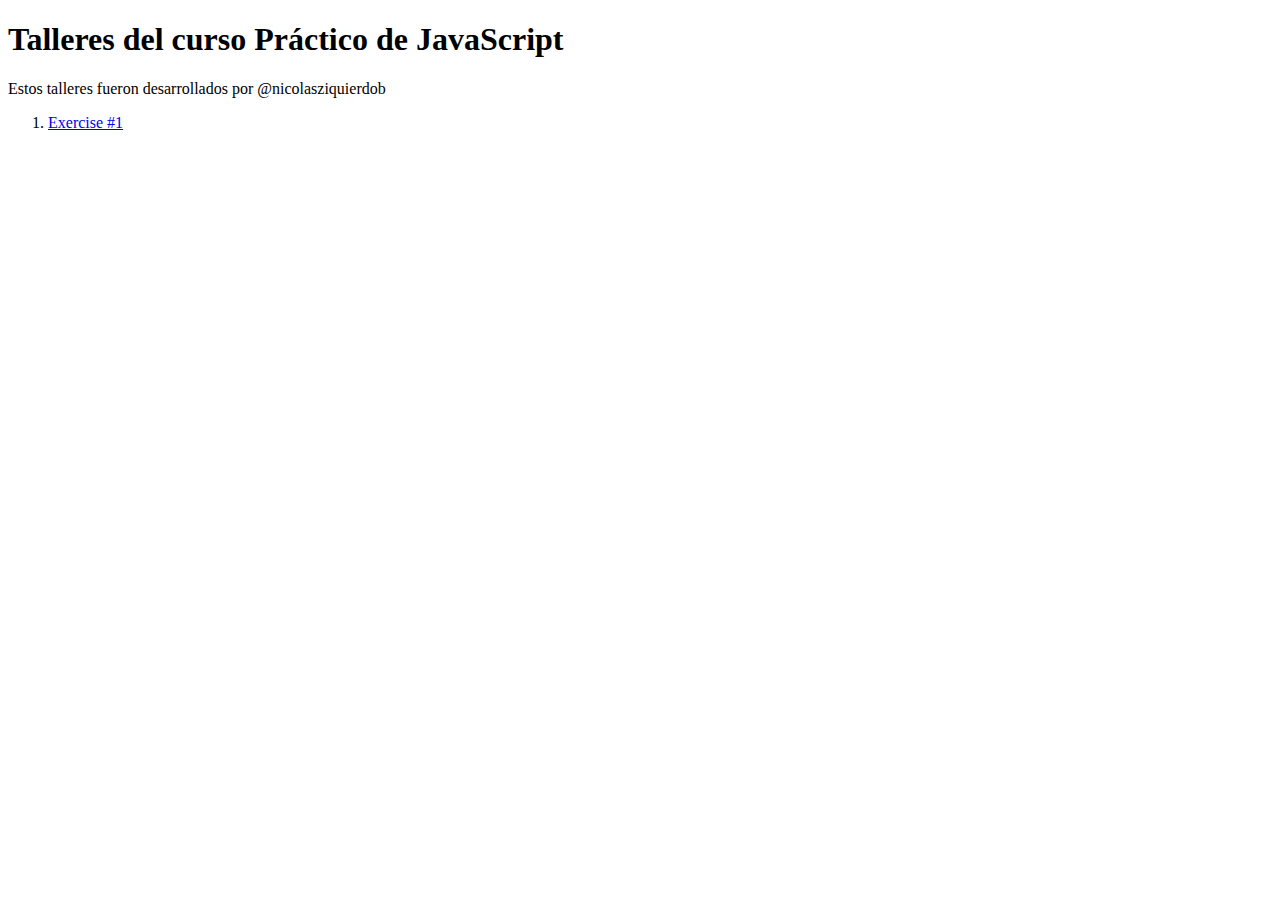
<file: index.html>
<!DOCTYPE html>
<html lang="en">
<head>
    <meta charset="UTF-8">
    <meta http-equiv="X-UA-Compatible" content="IE=edge">
    <meta name="viewport" content="width=device-width, initial-scale=1.0">
    <title>HOME || Course JavaScript</title>
</head>
<body>
    <header>
        <h1>Talleres del curso Práctico de JavaScript</h1>
        <p>Estos talleres fueron desarrollados por @nicolasziquierdob</p>
    </header>
    <section>
        <nav>
            <ol>
                <li><a href="./investment.html">Exercise #1</a></li>
            </ol>
        </nav>
    </section>
</body>
</html>
</file>
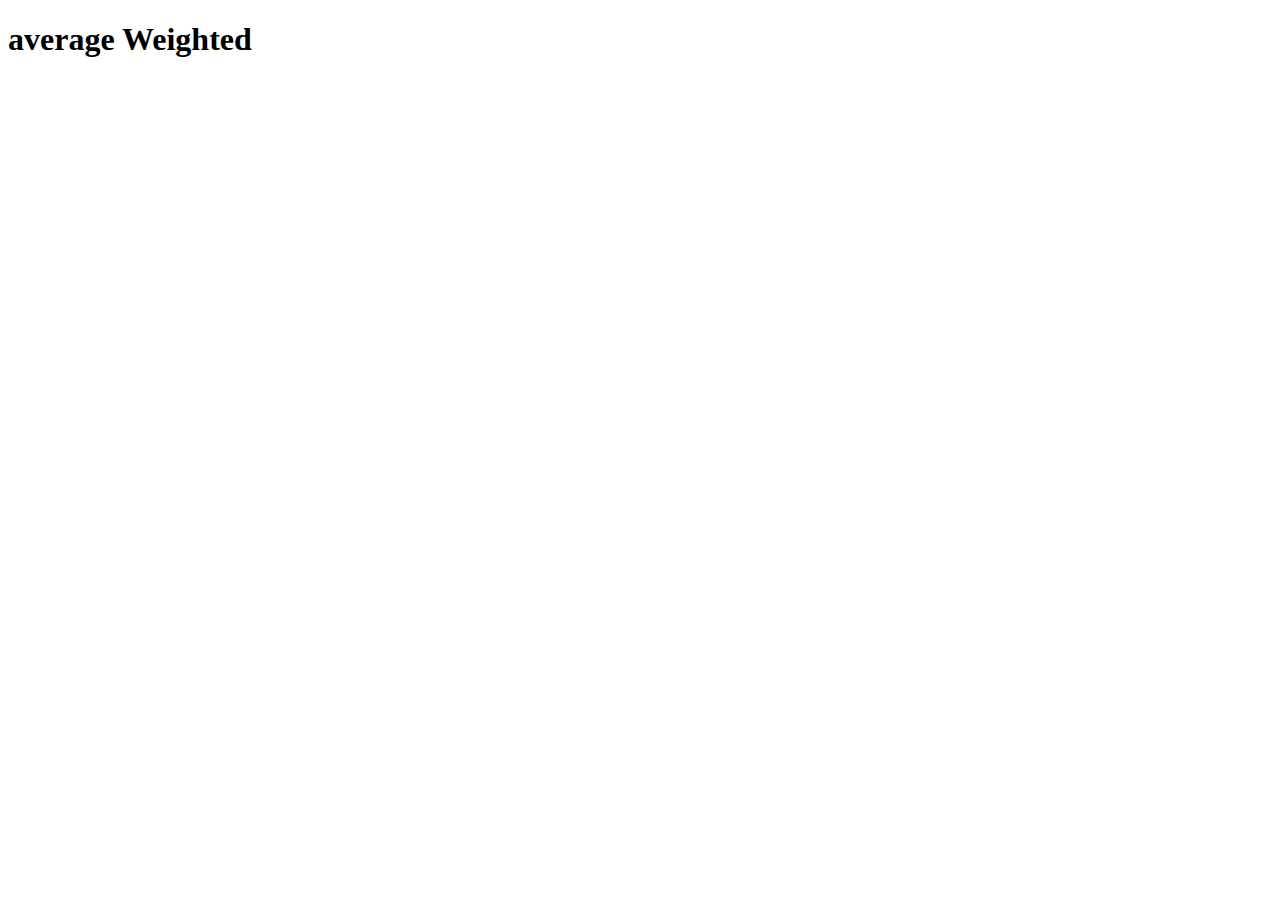
<file: averageWeighted.html>
<!DOCTYPE html>
<html lang="en">
<head>
    <meta charset="UTF-8">
    <meta http-equiv="X-UA-Compatible" content="IE=edge">
    <meta name="viewport" content="width=device-width, initial-scale=1.0">
    <title>averageWeighted</title>
</head>
<body>
    <h1>average Weighted</h1>
    <script src="averageWeighted.js"></script>
</body>
</html>
</file>
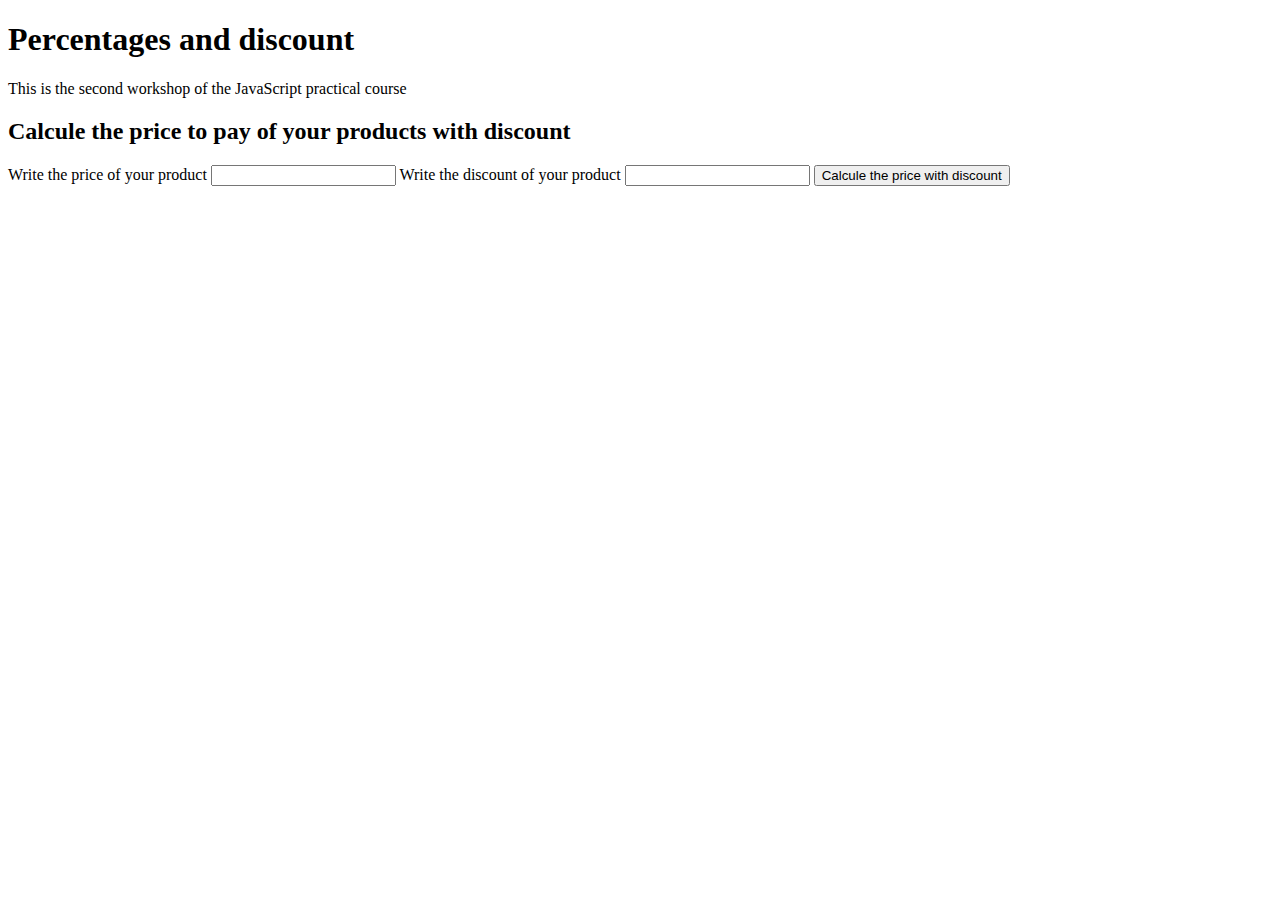
<file: discount.html>
<!DOCTYPE html>
<html lang="en">
<head>
    <meta charset="UTF-8">
    <meta http-equiv="X-UA-Compatible" content="IE=edge">
    <meta name="viewport" content="width=device-width, initial-scale=1.0">
    <title>Discount&Percentages</title>
</head>
<body>
    <header>
        <nav>
            <h1>Percentages and discount</h1>
            <p>This is the second workshop of the JavaScript practical course</p>
        </nav>
    </header>

    <main>
        <article>
            <section>
                <h2>Calcule the price to pay of your products with discount</h2>  
                
                <form action="">
                    <label for="InputPrice">Write the price of your product</label>
                    <input type="number" id="InputPrice" />

                    <label for="InputDiscount">Write the discount of your product</label>
                    <input type="number" id="InputDiscount" />

                    <!-- Escribimos type=button para que la page no se recarge -->
                    <!-- Escribimos onclick="onClickButtonPriceDiscound" para poder añadir funciones de JS al botón -->
                    <button type="button" onclick="onClickButtonPriceDiscound()">Calcule the price with discount</button>

                    <p id="ResultP"></p>
                </form>
            </section>
        </article>
    </main>
    <script src="./discount.js"></script>
</body>
</html>
</file>
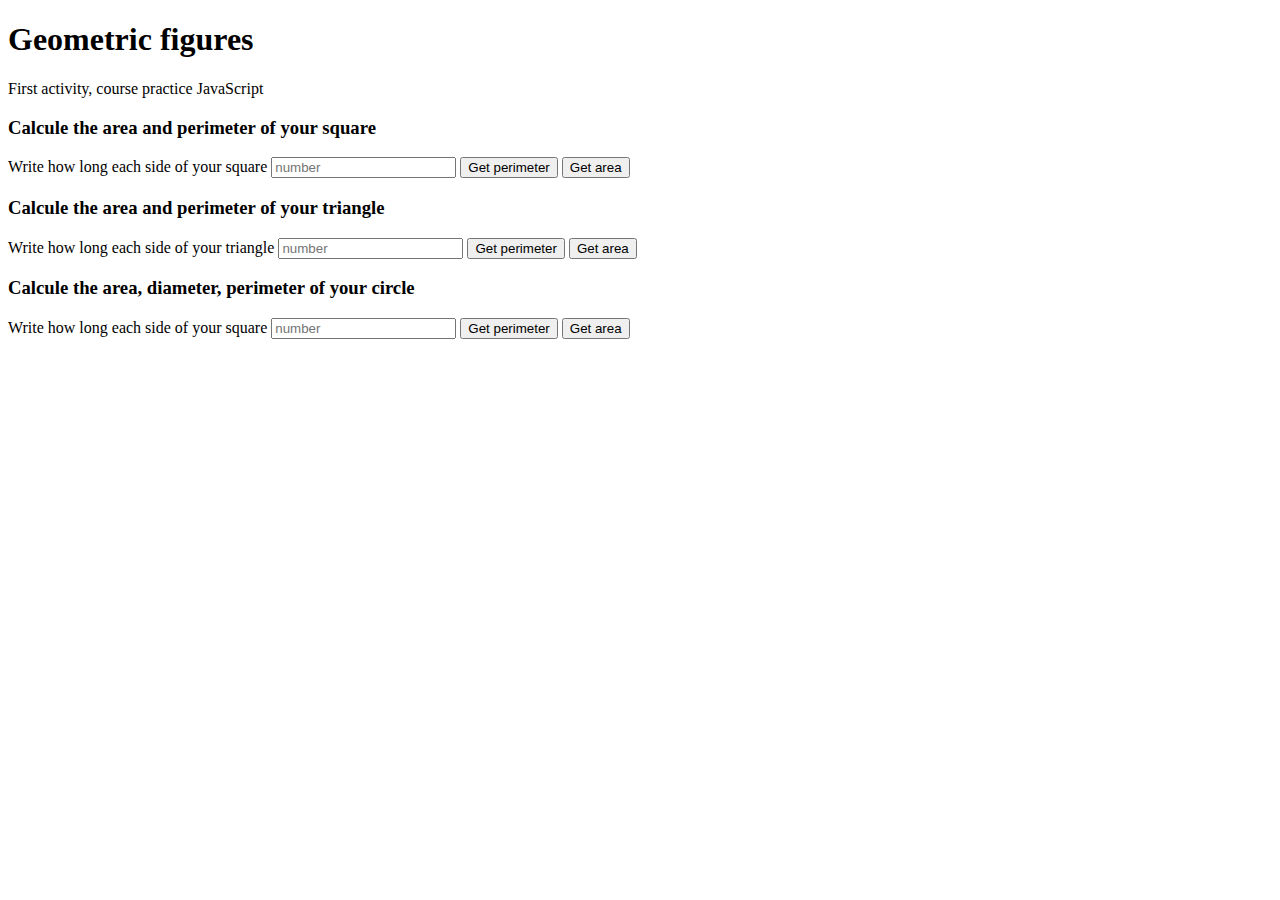
<file: figures.html>
<!DOCTYPE html>
<html lang="en">
<head>
    <meta charset="UTF-8">
    <meta http-equiv="X-UA-Compatible" content="IE=edge">
    <meta name="viewport" content="width=device-width, initial-scale=1.0">
    <title>Figuras Geométricas</title>
</head>
<body>
    <header>
        <nav>
            <h1>Geometric figures</h1>
            <p>First activity, course practice JavaScript</p>
        </nav>
    </header>
    <main>
        <article>
            <h3>Calcule the area and perimeter of your square</h3>
            <form action="InputSquare">
                <label for="">Write how long each side of your square</label>
                <input type="number" id="InputSquare" placeholder="number" />
                <button type="button" onclick="squarePerimeterButton()">Get perimeter</button>
                <button type="button" onclick="squareAreaButton()">Get area</button>
            </form>
        </article>
        <article>
            <h3>Calcule the area and perimeter of your triangle</h3>
            <form action="InputTriangle">
                <label for="">Write how long each side of your triangle</label>
                <input type="number" id="InputTriangle" placeholder="number" />
                <button type="button" onclick="trianglePerimeterButton()">Get perimeter</button>
                <button type="button" onclick="triangleAreaButton()">Get area</button>
            </form>
        </article>
        <article>
            <h3>Calcule the area, diameter, perimeter of your circle</h3>
            <form action="InputCircle">
                <label for="">Write how long each side of your square</label>
                <input type="number" id="InputCircle" placeholder="number" />
                <button type="button" onclick="circlePerimeterButton()">Get perimeter</button>
                <button type="button" onclick="circleAreaButton()">Get area</button>
            </form>
        </article>
    </main>

    <script src="./figures.js"></script>
</body>
</html>
</file>
